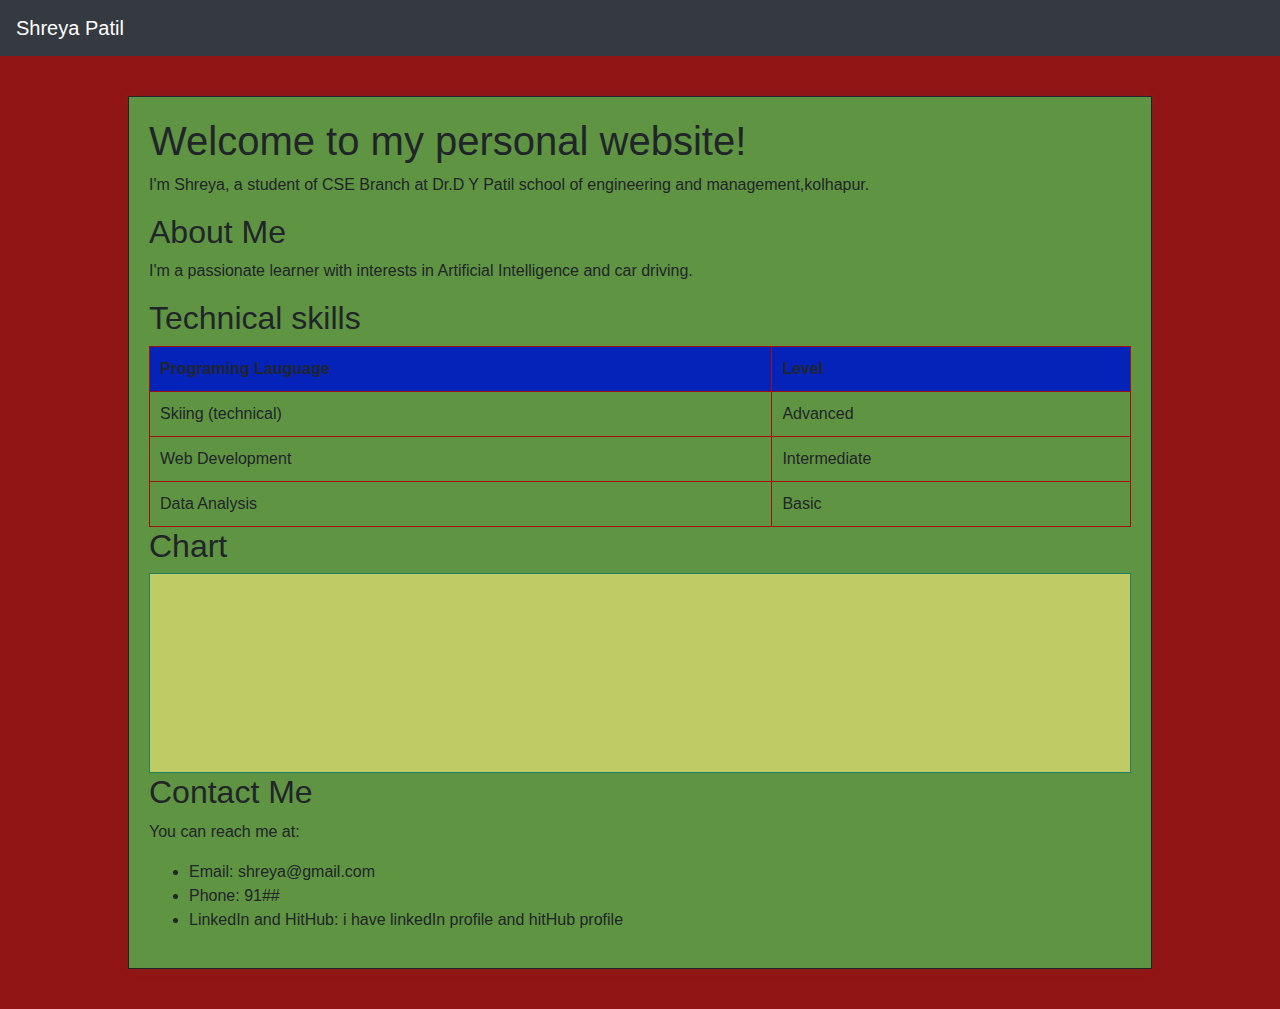
<file: wt ass-1.html>
<!DOCTYPE html>
<html>
<head>
	<title>Your Name - Personal Website</title>
	<link rel="stylesheet" href="https://maxcdn.bootstrapcdn.com/bootstrap/4.0.0/css/bootstrap.min.css">
	<style>
		body {
			background-color:rgb(146, 21, 21);
		}
		.container {
			width: 80%;
			margin: 40px auto;
			background-color:rgb(95, 148, 66);
			padding: 20px;
			border: 1px solid;
			box-shadow: 0 0 10px rgba(30, 117, 80, 0.1);
		}
		table {
			width: 100%;
			border-collapse: collapse;
		}
		th, td {
			border: 1px solid #a40d0d;
			padding: 10px;
			text-align: left;
		}
		th {
			background-color: #0523b9;
		}
		.chart {
			width: 100%;
			height: 200px;
			background-color: #bfcb64;
			padding: 20px;
			border: 1px solid #1c8265;
		}
	</style>
</head>
<body>
	<nav class="navbar navbar-expand-lg navbar-dark bg-dark">
		<a class="navbar-brand" href="#">Shreya Patil</a>
	</nav>
	<div class="container">
		<h1>Welcome to my personal website!</h1>
		<p>I'm Shreya, a student of CSE Branch at Dr.D Y Patil school of engineering and management,kolhapur.</p>
		<h2>About Me</h2>
		<p>I'm a passionate learner with interests in Artificial Intelligence and car driving.</p>
		<h2>Technical skills</h2>
		<table>
			<tr>
				<th>Programing Lauguage</th>
				<th>Level</th>
			</tr>
			<tr>
				<td>Skiing (technical)</td>
				<td>Advanced</td>
			</tr>
			<tr>
				<td>Web Development</td>
				<td>Intermediate</td>
			</tr>
			<tr>
				<td>Data Analysis</td>
				<td>Basic</td>
			</tr>
		</table>
		<h2>Chart</h2>
		<div class="chart">
			<!-- Add chart content here -->
		</div>
		<h2>Contact Me</h2>
		<p>You can reach me at:</p>
		<ul>
			<li>Email: shreya@gmail.com</li>
			<li>Phone: 91##</li>
			<li>LinkedIn and HitHub: i have linkedIn profile and hitHub profile</li>
		</ul>
	</div>
</body>
</html>
</file>
